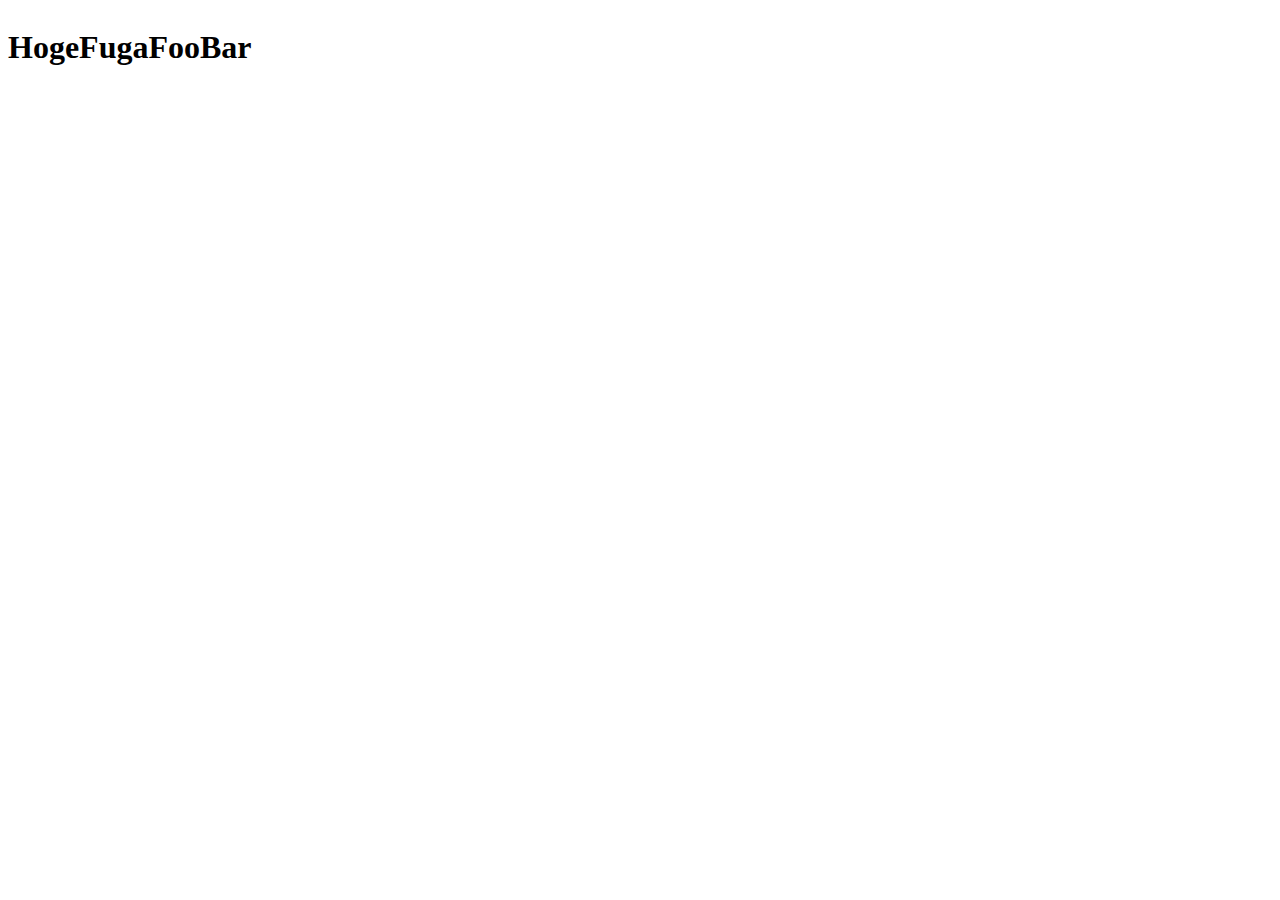
<file: test.html>
<html lang="ja">
    <head>
        <style>
            #stretch {
                display: flex;
                align-content: stretch;
            }
        </style>
    </head>
    <body>
        <div id="stretch">
            <h1>Hoge</h1>
            <h1>Fuga</h1>
            <h1>Foo</h1>
            <h1>Bar</h1>
        </div>
    </body>
</html>
</file>
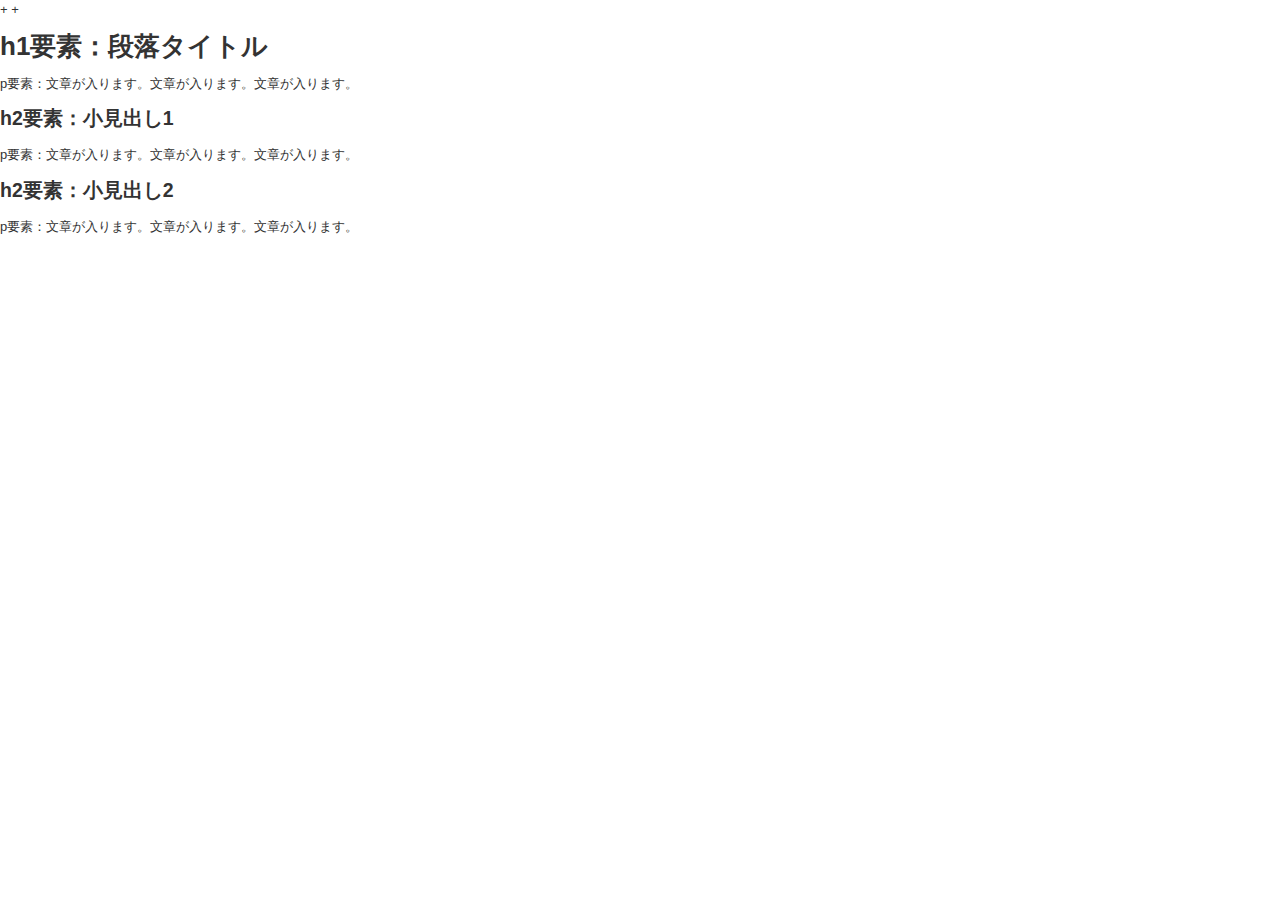
<file: training.html>
<!DOCTYPE html>  
<html lang="ja">
  <head>
    <meta charset="UTF-8">
    <title>HTML/CSSの学習</title>
    +    <!-- stylesheet.cssの読み込み -->
+    <link rel="stylesheet" href="stylesheet.css">
  </head>
  <body>
    <h1 class="blue">h1要素：段落タイトル</h1>
    <p>p要素：文章が入ります。文章が入ります。文章が入ります。</p>
    <h2 class="blue">h2要素：小見出し1</h2>
    <p class="fs-25">
      p要素：文章が入ります。文章が入ります。文章が入ります。
    </p>
    <h2 id="red">h2要素：小見出し2</h2>
    <p class="fw-bold">
      p要素：文章が入ります。文章が入ります。文章が入ります。
    </p>
  </body>
 </html>
</file>
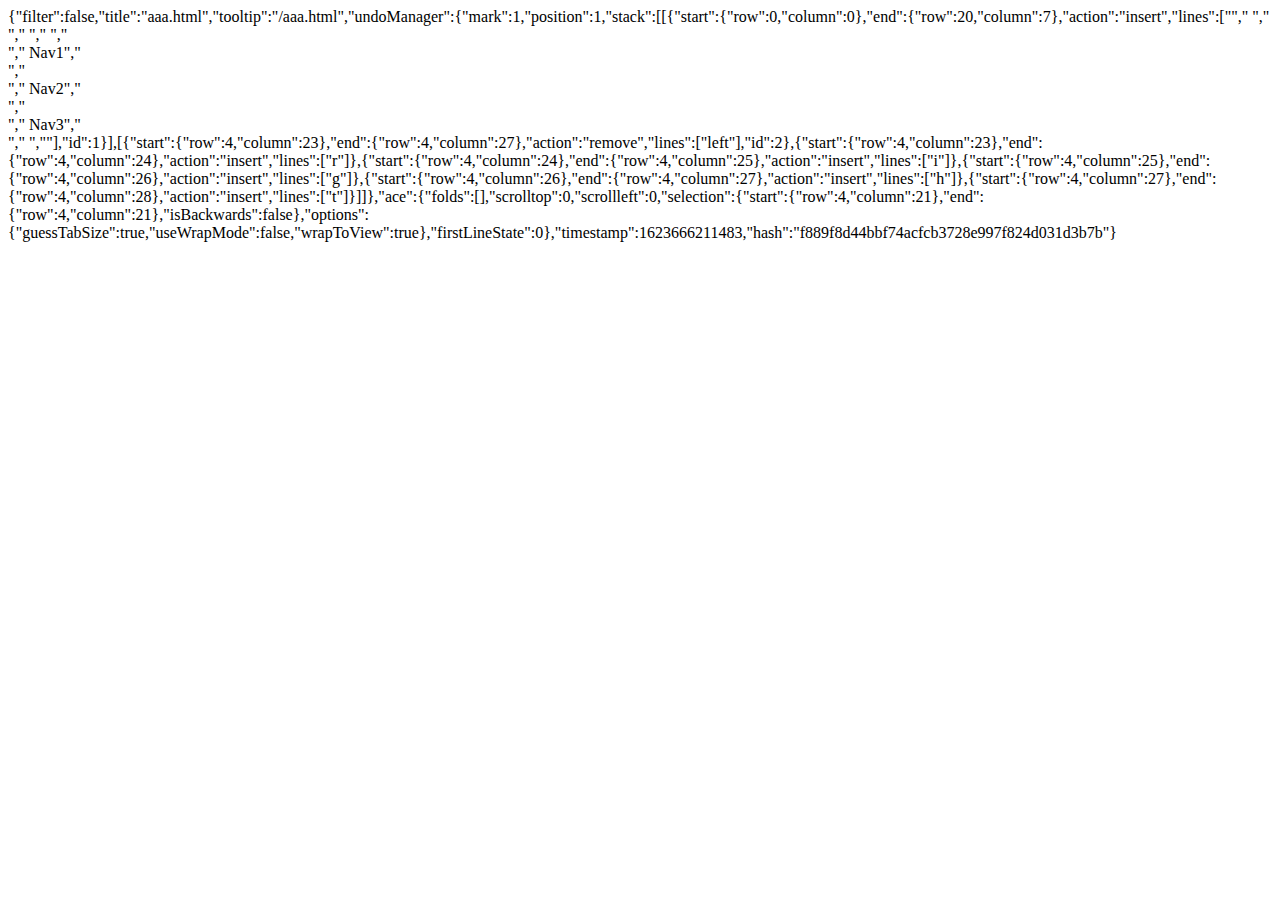
<file: .c9/metadata/environment/aaa.html>
{"filter":false,"title":"aaa.html","tooltip":"/aaa.html","undoManager":{"mark":1,"position":1,"stack":[[{"start":{"row":0,"column":0},"end":{"row":20,"column":7},"action":"insert","lines":["<html lang=\"ja\">","    <head>","        <style>","            .sort {","                float: left;","                margin-right: 10px;","            }","        </style>","    </head>","    <body>","        <div class=\"sort\">","            Nav1","        </div>","        <div class=\"sort\">","            Nav2","        </div>","        <div class=\"sort\">","            Nav3","        </div>","    </body>","</html>"],"id":1}],[{"start":{"row":4,"column":23},"end":{"row":4,"column":27},"action":"remove","lines":["left"],"id":2},{"start":{"row":4,"column":23},"end":{"row":4,"column":24},"action":"insert","lines":["r"]},{"start":{"row":4,"column":24},"end":{"row":4,"column":25},"action":"insert","lines":["i"]},{"start":{"row":4,"column":25},"end":{"row":4,"column":26},"action":"insert","lines":["g"]},{"start":{"row":4,"column":26},"end":{"row":4,"column":27},"action":"insert","lines":["h"]},{"start":{"row":4,"column":27},"end":{"row":4,"column":28},"action":"insert","lines":["t"]}]]},"ace":{"folds":[],"scrolltop":0,"scrollleft":0,"selection":{"start":{"row":4,"column":21},"end":{"row":4,"column":21},"isBackwards":false},"options":{"guessTabSize":true,"useWrapMode":false,"wrapToView":true},"firstLineState":0},"timestamp":1623666211483,"hash":"f889f8d44bbf74acfcb3728e997f824d031d3b7b"}
</file>
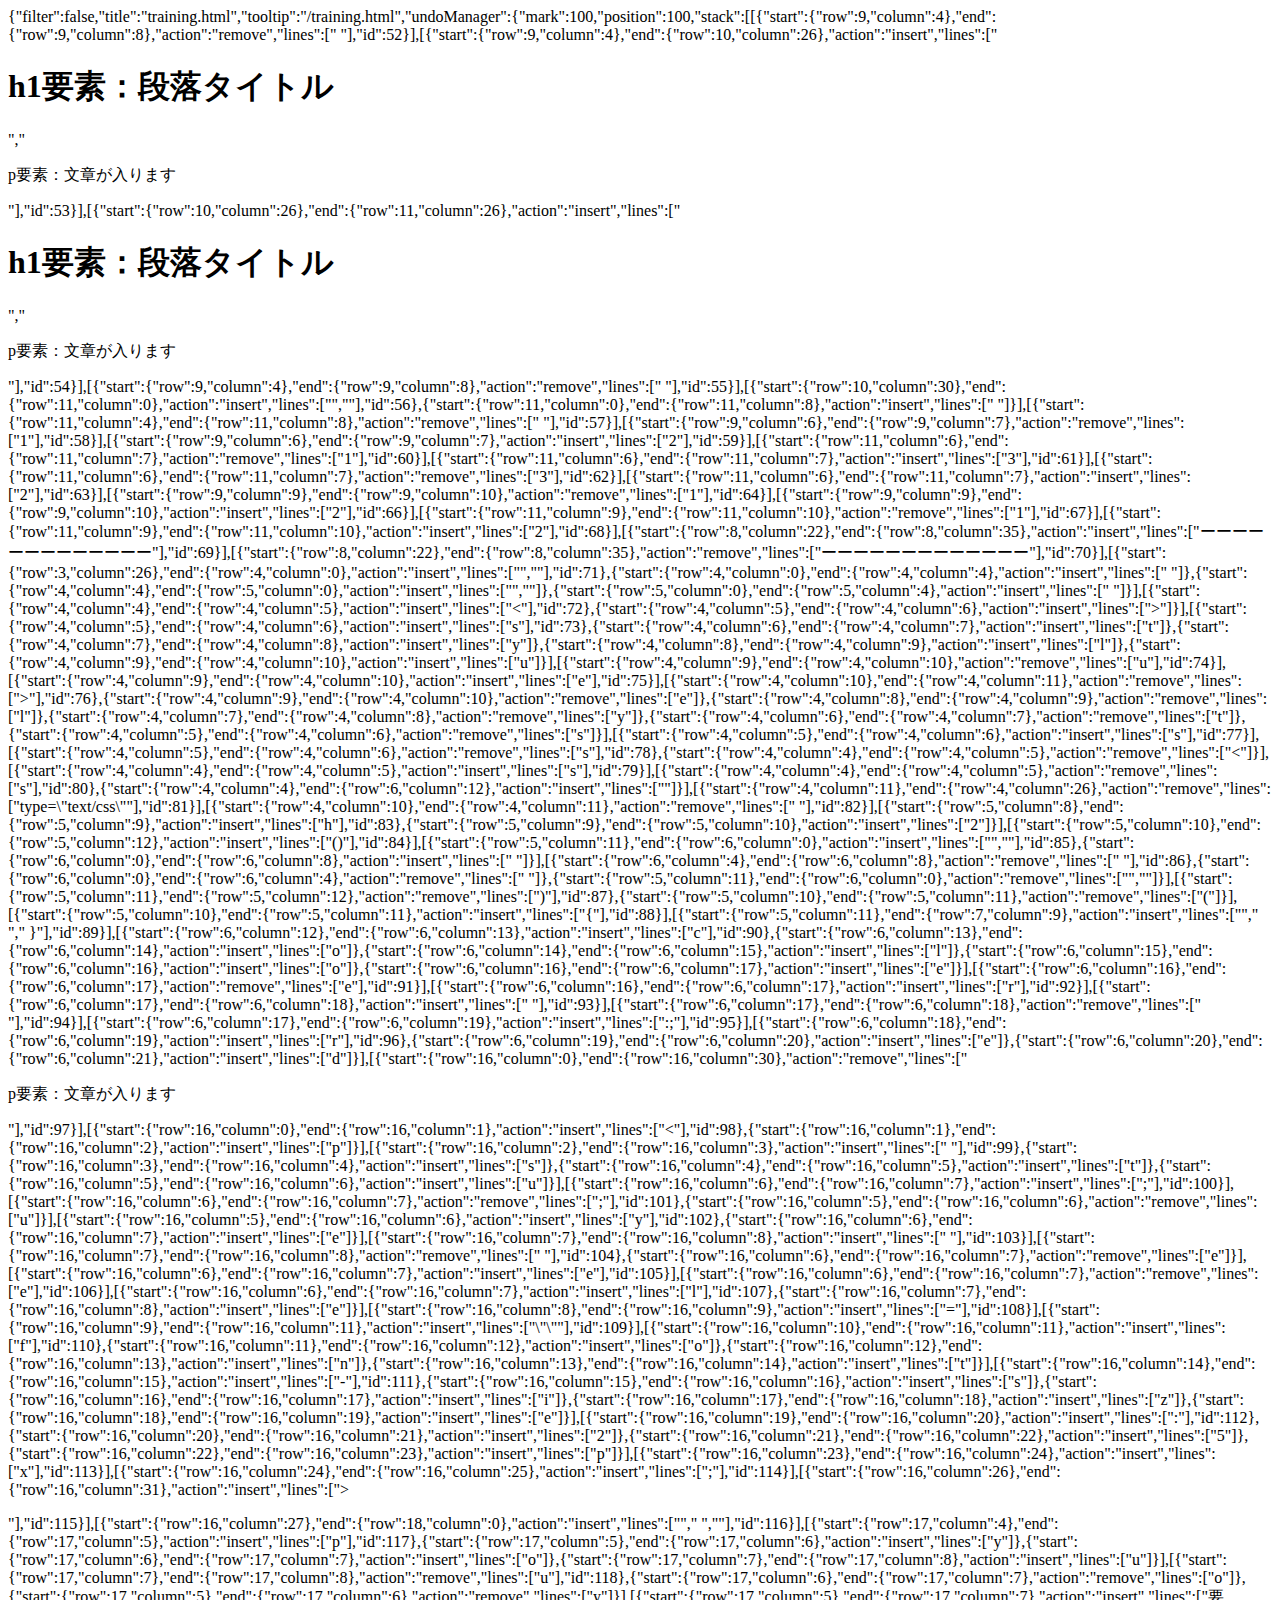
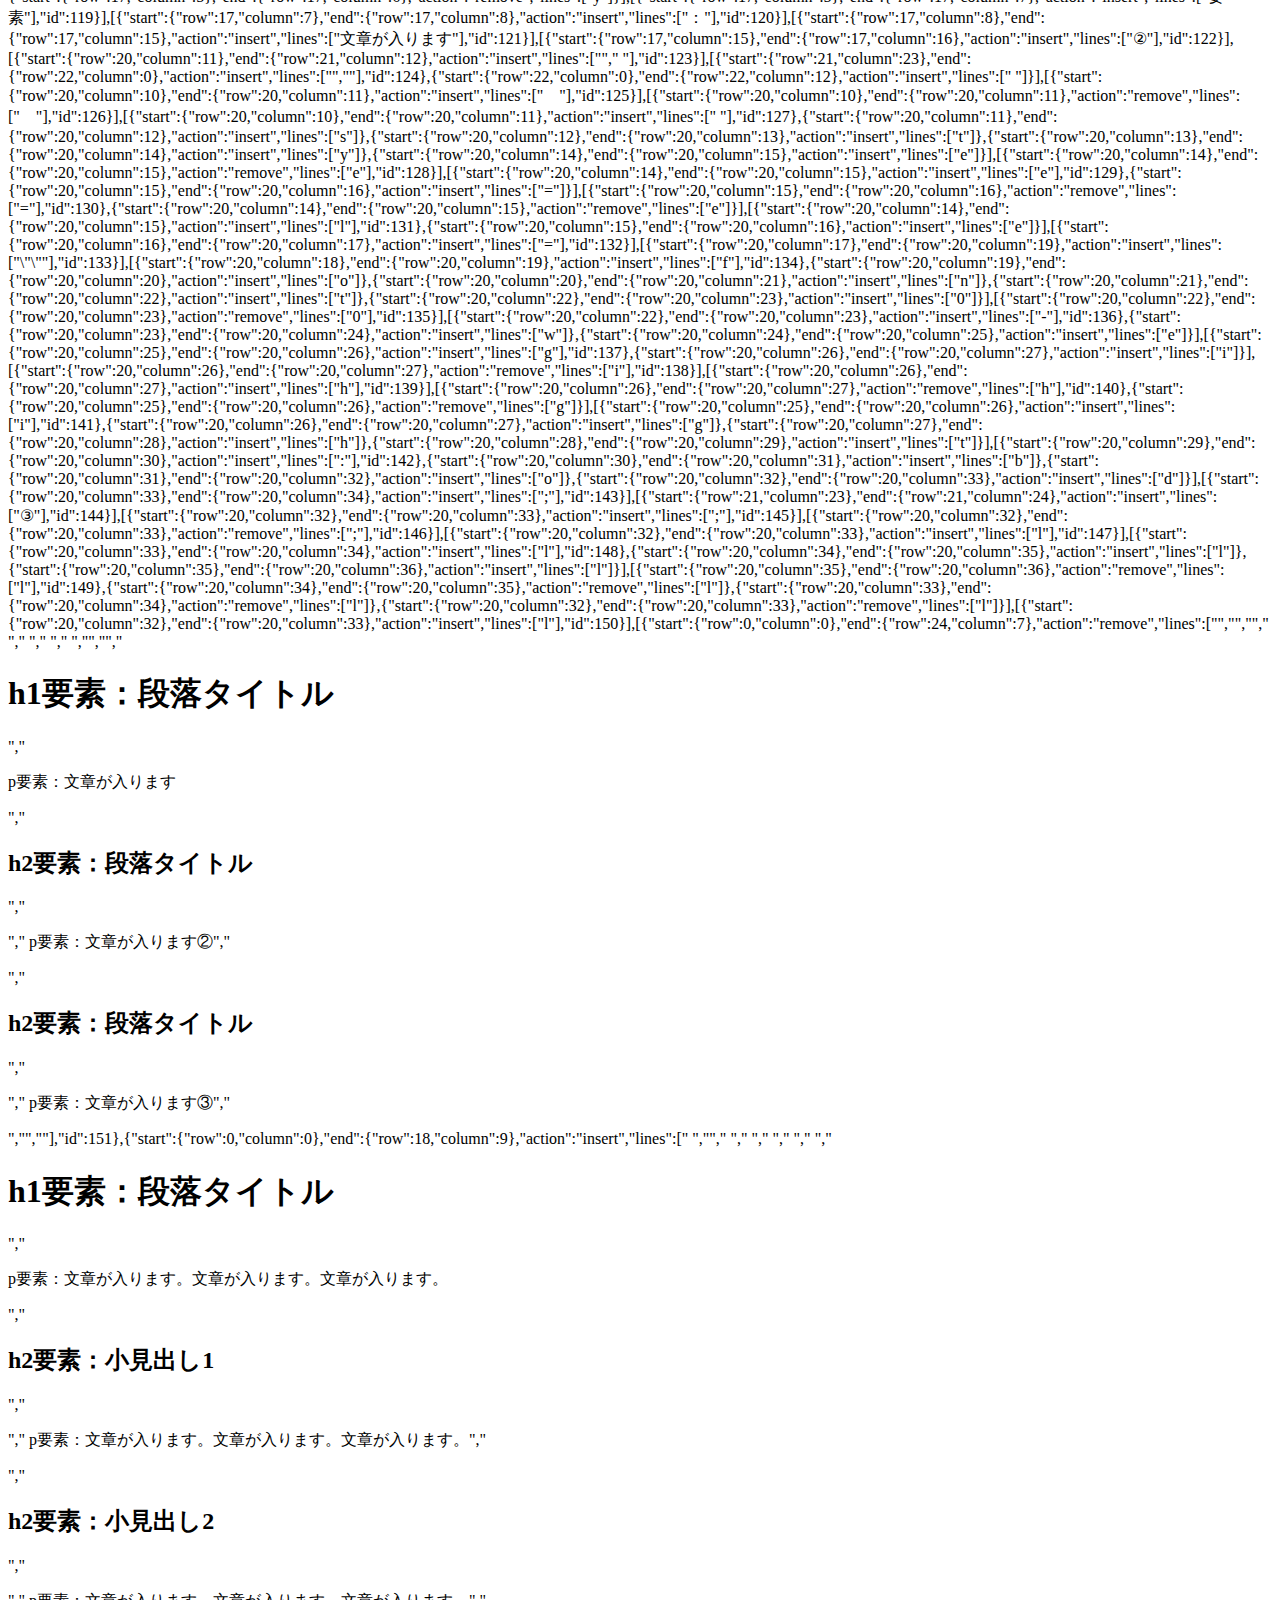
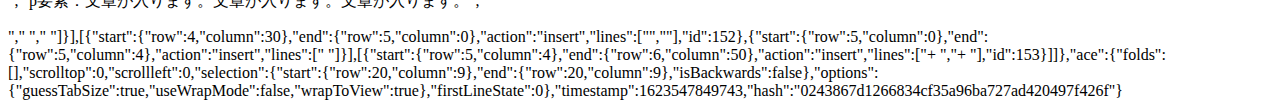
<file: .c9/metadata/environment/training.html>
{"filter":false,"title":"training.html","tooltip":"/training.html","undoManager":{"mark":100,"position":100,"stack":[[{"start":{"row":9,"column":4},"end":{"row":9,"column":8},"action":"remove","lines":["    "],"id":52}],[{"start":{"row":9,"column":4},"end":{"row":10,"column":26},"action":"insert","lines":["    <h1>h1要素：段落タイトル</h1>","        <p>p要素：文章が入ります</p>"],"id":53}],[{"start":{"row":10,"column":26},"end":{"row":11,"column":26},"action":"insert","lines":["    <h1>h1要素：段落タイトル</h1>","        <p>p要素：文章が入ります</p>"],"id":54}],[{"start":{"row":9,"column":4},"end":{"row":9,"column":8},"action":"remove","lines":["    "],"id":55}],[{"start":{"row":10,"column":30},"end":{"row":11,"column":0},"action":"insert","lines":["",""],"id":56},{"start":{"row":11,"column":0},"end":{"row":11,"column":8},"action":"insert","lines":["        "]}],[{"start":{"row":11,"column":4},"end":{"row":11,"column":8},"action":"remove","lines":["    "],"id":57}],[{"start":{"row":9,"column":6},"end":{"row":9,"column":7},"action":"remove","lines":["1"],"id":58}],[{"start":{"row":9,"column":6},"end":{"row":9,"column":7},"action":"insert","lines":["2"],"id":59}],[{"start":{"row":11,"column":6},"end":{"row":11,"column":7},"action":"remove","lines":["1"],"id":60}],[{"start":{"row":11,"column":6},"end":{"row":11,"column":7},"action":"insert","lines":["3"],"id":61}],[{"start":{"row":11,"column":6},"end":{"row":11,"column":7},"action":"remove","lines":["3"],"id":62}],[{"start":{"row":11,"column":6},"end":{"row":11,"column":7},"action":"insert","lines":["2"],"id":63}],[{"start":{"row":9,"column":9},"end":{"row":9,"column":10},"action":"remove","lines":["1"],"id":64}],[{"start":{"row":9,"column":9},"end":{"row":9,"column":10},"action":"insert","lines":["2"],"id":66}],[{"start":{"row":11,"column":9},"end":{"row":11,"column":10},"action":"remove","lines":["1"],"id":67}],[{"start":{"row":11,"column":9},"end":{"row":11,"column":10},"action":"insert","lines":["2"],"id":68}],[{"start":{"row":8,"column":22},"end":{"row":8,"column":35},"action":"insert","lines":["ーーーーーーーーーーーーー"],"id":69}],[{"start":{"row":8,"column":22},"end":{"row":8,"column":35},"action":"remove","lines":["ーーーーーーーーーーーーー"],"id":70}],[{"start":{"row":3,"column":26},"end":{"row":4,"column":0},"action":"insert","lines":["",""],"id":71},{"start":{"row":4,"column":0},"end":{"row":4,"column":4},"action":"insert","lines":["    "]},{"start":{"row":4,"column":4},"end":{"row":5,"column":0},"action":"insert","lines":["",""]},{"start":{"row":5,"column":0},"end":{"row":5,"column":4},"action":"insert","lines":["    "]}],[{"start":{"row":4,"column":4},"end":{"row":4,"column":5},"action":"insert","lines":["<"],"id":72},{"start":{"row":4,"column":5},"end":{"row":4,"column":6},"action":"insert","lines":[">"]}],[{"start":{"row":4,"column":5},"end":{"row":4,"column":6},"action":"insert","lines":["s"],"id":73},{"start":{"row":4,"column":6},"end":{"row":4,"column":7},"action":"insert","lines":["t"]},{"start":{"row":4,"column":7},"end":{"row":4,"column":8},"action":"insert","lines":["y"]},{"start":{"row":4,"column":8},"end":{"row":4,"column":9},"action":"insert","lines":["l"]},{"start":{"row":4,"column":9},"end":{"row":4,"column":10},"action":"insert","lines":["u"]}],[{"start":{"row":4,"column":9},"end":{"row":4,"column":10},"action":"remove","lines":["u"],"id":74}],[{"start":{"row":4,"column":9},"end":{"row":4,"column":10},"action":"insert","lines":["e"],"id":75}],[{"start":{"row":4,"column":10},"end":{"row":4,"column":11},"action":"remove","lines":[">"],"id":76},{"start":{"row":4,"column":9},"end":{"row":4,"column":10},"action":"remove","lines":["e"]},{"start":{"row":4,"column":8},"end":{"row":4,"column":9},"action":"remove","lines":["l"]},{"start":{"row":4,"column":7},"end":{"row":4,"column":8},"action":"remove","lines":["y"]},{"start":{"row":4,"column":6},"end":{"row":4,"column":7},"action":"remove","lines":["t"]},{"start":{"row":4,"column":5},"end":{"row":4,"column":6},"action":"remove","lines":["s"]}],[{"start":{"row":4,"column":5},"end":{"row":4,"column":6},"action":"insert","lines":["s"],"id":77}],[{"start":{"row":4,"column":5},"end":{"row":4,"column":6},"action":"remove","lines":["s"],"id":78},{"start":{"row":4,"column":4},"end":{"row":4,"column":5},"action":"remove","lines":["<"]}],[{"start":{"row":4,"column":4},"end":{"row":4,"column":5},"action":"insert","lines":["s"],"id":79}],[{"start":{"row":4,"column":4},"end":{"row":4,"column":5},"action":"remove","lines":["s"],"id":80},{"start":{"row":4,"column":4},"end":{"row":6,"column":12},"action":"insert","lines":["<style type=\"text/css\">","        ","    </style>"]}],[{"start":{"row":4,"column":11},"end":{"row":4,"column":26},"action":"remove","lines":["type=\"text/css\""],"id":81}],[{"start":{"row":4,"column":10},"end":{"row":4,"column":11},"action":"remove","lines":[" "],"id":82}],[{"start":{"row":5,"column":8},"end":{"row":5,"column":9},"action":"insert","lines":["h"],"id":83},{"start":{"row":5,"column":9},"end":{"row":5,"column":10},"action":"insert","lines":["2"]}],[{"start":{"row":5,"column":10},"end":{"row":5,"column":12},"action":"insert","lines":["()"],"id":84}],[{"start":{"row":5,"column":11},"end":{"row":6,"column":0},"action":"insert","lines":["",""],"id":85},{"start":{"row":6,"column":0},"end":{"row":6,"column":8},"action":"insert","lines":["        "]}],[{"start":{"row":6,"column":4},"end":{"row":6,"column":8},"action":"remove","lines":["    "],"id":86},{"start":{"row":6,"column":0},"end":{"row":6,"column":4},"action":"remove","lines":["    "]},{"start":{"row":5,"column":11},"end":{"row":6,"column":0},"action":"remove","lines":["",""]}],[{"start":{"row":5,"column":11},"end":{"row":5,"column":12},"action":"remove","lines":[")"],"id":87},{"start":{"row":5,"column":10},"end":{"row":5,"column":11},"action":"remove","lines":["("]}],[{"start":{"row":5,"column":10},"end":{"row":5,"column":11},"action":"insert","lines":["{"],"id":88}],[{"start":{"row":5,"column":11},"end":{"row":7,"column":9},"action":"insert","lines":["","            ","        }"],"id":89}],[{"start":{"row":6,"column":12},"end":{"row":6,"column":13},"action":"insert","lines":["c"],"id":90},{"start":{"row":6,"column":13},"end":{"row":6,"column":14},"action":"insert","lines":["o"]},{"start":{"row":6,"column":14},"end":{"row":6,"column":15},"action":"insert","lines":["l"]},{"start":{"row":6,"column":15},"end":{"row":6,"column":16},"action":"insert","lines":["o"]},{"start":{"row":6,"column":16},"end":{"row":6,"column":17},"action":"insert","lines":["e"]}],[{"start":{"row":6,"column":16},"end":{"row":6,"column":17},"action":"remove","lines":["e"],"id":91}],[{"start":{"row":6,"column":16},"end":{"row":6,"column":17},"action":"insert","lines":["r"],"id":92}],[{"start":{"row":6,"column":17},"end":{"row":6,"column":18},"action":"insert","lines":[" "],"id":93}],[{"start":{"row":6,"column":17},"end":{"row":6,"column":18},"action":"remove","lines":[" "],"id":94}],[{"start":{"row":6,"column":17},"end":{"row":6,"column":19},"action":"insert","lines":[":;"],"id":95}],[{"start":{"row":6,"column":18},"end":{"row":6,"column":19},"action":"insert","lines":["r"],"id":96},{"start":{"row":6,"column":19},"end":{"row":6,"column":20},"action":"insert","lines":["e"]},{"start":{"row":6,"column":20},"end":{"row":6,"column":21},"action":"insert","lines":["d"]}],[{"start":{"row":16,"column":0},"end":{"row":16,"column":30},"action":"remove","lines":["        <p>p要素：文章が入ります</p>    "],"id":97}],[{"start":{"row":16,"column":0},"end":{"row":16,"column":1},"action":"insert","lines":["<"],"id":98},{"start":{"row":16,"column":1},"end":{"row":16,"column":2},"action":"insert","lines":["p"]}],[{"start":{"row":16,"column":2},"end":{"row":16,"column":3},"action":"insert","lines":[" "],"id":99},{"start":{"row":16,"column":3},"end":{"row":16,"column":4},"action":"insert","lines":["s"]},{"start":{"row":16,"column":4},"end":{"row":16,"column":5},"action":"insert","lines":["t"]},{"start":{"row":16,"column":5},"end":{"row":16,"column":6},"action":"insert","lines":["u"]}],[{"start":{"row":16,"column":6},"end":{"row":16,"column":7},"action":"insert","lines":[";"],"id":100}],[{"start":{"row":16,"column":6},"end":{"row":16,"column":7},"action":"remove","lines":[";"],"id":101},{"start":{"row":16,"column":5},"end":{"row":16,"column":6},"action":"remove","lines":["u"]}],[{"start":{"row":16,"column":5},"end":{"row":16,"column":6},"action":"insert","lines":["y"],"id":102},{"start":{"row":16,"column":6},"end":{"row":16,"column":7},"action":"insert","lines":["e"]}],[{"start":{"row":16,"column":7},"end":{"row":16,"column":8},"action":"insert","lines":[" "],"id":103}],[{"start":{"row":16,"column":7},"end":{"row":16,"column":8},"action":"remove","lines":[" "],"id":104},{"start":{"row":16,"column":6},"end":{"row":16,"column":7},"action":"remove","lines":["e"]}],[{"start":{"row":16,"column":6},"end":{"row":16,"column":7},"action":"insert","lines":["e"],"id":105}],[{"start":{"row":16,"column":6},"end":{"row":16,"column":7},"action":"remove","lines":["e"],"id":106}],[{"start":{"row":16,"column":6},"end":{"row":16,"column":7},"action":"insert","lines":["l"],"id":107},{"start":{"row":16,"column":7},"end":{"row":16,"column":8},"action":"insert","lines":["e"]}],[{"start":{"row":16,"column":8},"end":{"row":16,"column":9},"action":"insert","lines":["="],"id":108}],[{"start":{"row":16,"column":9},"end":{"row":16,"column":11},"action":"insert","lines":["\"\""],"id":109}],[{"start":{"row":16,"column":10},"end":{"row":16,"column":11},"action":"insert","lines":["f"],"id":110},{"start":{"row":16,"column":11},"end":{"row":16,"column":12},"action":"insert","lines":["o"]},{"start":{"row":16,"column":12},"end":{"row":16,"column":13},"action":"insert","lines":["n"]},{"start":{"row":16,"column":13},"end":{"row":16,"column":14},"action":"insert","lines":["t"]}],[{"start":{"row":16,"column":14},"end":{"row":16,"column":15},"action":"insert","lines":["-"],"id":111},{"start":{"row":16,"column":15},"end":{"row":16,"column":16},"action":"insert","lines":["s"]},{"start":{"row":16,"column":16},"end":{"row":16,"column":17},"action":"insert","lines":["i"]},{"start":{"row":16,"column":17},"end":{"row":16,"column":18},"action":"insert","lines":["z"]},{"start":{"row":16,"column":18},"end":{"row":16,"column":19},"action":"insert","lines":["e"]}],[{"start":{"row":16,"column":19},"end":{"row":16,"column":20},"action":"insert","lines":[":"],"id":112},{"start":{"row":16,"column":20},"end":{"row":16,"column":21},"action":"insert","lines":["2"]},{"start":{"row":16,"column":21},"end":{"row":16,"column":22},"action":"insert","lines":["5"]},{"start":{"row":16,"column":22},"end":{"row":16,"column":23},"action":"insert","lines":["p"]}],[{"start":{"row":16,"column":23},"end":{"row":16,"column":24},"action":"insert","lines":["x"],"id":113}],[{"start":{"row":16,"column":24},"end":{"row":16,"column":25},"action":"insert","lines":[";"],"id":114}],[{"start":{"row":16,"column":26},"end":{"row":16,"column":31},"action":"insert","lines":["></p>"],"id":115}],[{"start":{"row":16,"column":27},"end":{"row":18,"column":0},"action":"insert","lines":["","    ",""],"id":116}],[{"start":{"row":17,"column":4},"end":{"row":17,"column":5},"action":"insert","lines":["p"],"id":117},{"start":{"row":17,"column":5},"end":{"row":17,"column":6},"action":"insert","lines":["y"]},{"start":{"row":17,"column":6},"end":{"row":17,"column":7},"action":"insert","lines":["o"]},{"start":{"row":17,"column":7},"end":{"row":17,"column":8},"action":"insert","lines":["u"]}],[{"start":{"row":17,"column":7},"end":{"row":17,"column":8},"action":"remove","lines":["u"],"id":118},{"start":{"row":17,"column":6},"end":{"row":17,"column":7},"action":"remove","lines":["o"]},{"start":{"row":17,"column":5},"end":{"row":17,"column":6},"action":"remove","lines":["y"]}],[{"start":{"row":17,"column":5},"end":{"row":17,"column":7},"action":"insert","lines":["要素"],"id":119}],[{"start":{"row":17,"column":7},"end":{"row":17,"column":8},"action":"insert","lines":["："],"id":120}],[{"start":{"row":17,"column":8},"end":{"row":17,"column":15},"action":"insert","lines":["文章が入ります"],"id":121}],[{"start":{"row":17,"column":15},"end":{"row":17,"column":16},"action":"insert","lines":["②"],"id":122}],[{"start":{"row":20,"column":11},"end":{"row":21,"column":12},"action":"insert","lines":["","            "],"id":123}],[{"start":{"row":21,"column":23},"end":{"row":22,"column":0},"action":"insert","lines":["",""],"id":124},{"start":{"row":22,"column":0},"end":{"row":22,"column":12},"action":"insert","lines":["            "]}],[{"start":{"row":20,"column":10},"end":{"row":20,"column":11},"action":"insert","lines":["　"],"id":125}],[{"start":{"row":20,"column":10},"end":{"row":20,"column":11},"action":"remove","lines":["　"],"id":126}],[{"start":{"row":20,"column":10},"end":{"row":20,"column":11},"action":"insert","lines":[" "],"id":127},{"start":{"row":20,"column":11},"end":{"row":20,"column":12},"action":"insert","lines":["s"]},{"start":{"row":20,"column":12},"end":{"row":20,"column":13},"action":"insert","lines":["t"]},{"start":{"row":20,"column":13},"end":{"row":20,"column":14},"action":"insert","lines":["y"]},{"start":{"row":20,"column":14},"end":{"row":20,"column":15},"action":"insert","lines":["e"]}],[{"start":{"row":20,"column":14},"end":{"row":20,"column":15},"action":"remove","lines":["e"],"id":128}],[{"start":{"row":20,"column":14},"end":{"row":20,"column":15},"action":"insert","lines":["e"],"id":129},{"start":{"row":20,"column":15},"end":{"row":20,"column":16},"action":"insert","lines":["="]}],[{"start":{"row":20,"column":15},"end":{"row":20,"column":16},"action":"remove","lines":["="],"id":130},{"start":{"row":20,"column":14},"end":{"row":20,"column":15},"action":"remove","lines":["e"]}],[{"start":{"row":20,"column":14},"end":{"row":20,"column":15},"action":"insert","lines":["l"],"id":131},{"start":{"row":20,"column":15},"end":{"row":20,"column":16},"action":"insert","lines":["e"]}],[{"start":{"row":20,"column":16},"end":{"row":20,"column":17},"action":"insert","lines":["="],"id":132}],[{"start":{"row":20,"column":17},"end":{"row":20,"column":19},"action":"insert","lines":["\"\""],"id":133}],[{"start":{"row":20,"column":18},"end":{"row":20,"column":19},"action":"insert","lines":["f"],"id":134},{"start":{"row":20,"column":19},"end":{"row":20,"column":20},"action":"insert","lines":["o"]},{"start":{"row":20,"column":20},"end":{"row":20,"column":21},"action":"insert","lines":["n"]},{"start":{"row":20,"column":21},"end":{"row":20,"column":22},"action":"insert","lines":["t"]},{"start":{"row":20,"column":22},"end":{"row":20,"column":23},"action":"insert","lines":["0"]}],[{"start":{"row":20,"column":22},"end":{"row":20,"column":23},"action":"remove","lines":["0"],"id":135}],[{"start":{"row":20,"column":22},"end":{"row":20,"column":23},"action":"insert","lines":["-"],"id":136},{"start":{"row":20,"column":23},"end":{"row":20,"column":24},"action":"insert","lines":["w"]},{"start":{"row":20,"column":24},"end":{"row":20,"column":25},"action":"insert","lines":["e"]}],[{"start":{"row":20,"column":25},"end":{"row":20,"column":26},"action":"insert","lines":["g"],"id":137},{"start":{"row":20,"column":26},"end":{"row":20,"column":27},"action":"insert","lines":["i"]}],[{"start":{"row":20,"column":26},"end":{"row":20,"column":27},"action":"remove","lines":["i"],"id":138}],[{"start":{"row":20,"column":26},"end":{"row":20,"column":27},"action":"insert","lines":["h"],"id":139}],[{"start":{"row":20,"column":26},"end":{"row":20,"column":27},"action":"remove","lines":["h"],"id":140},{"start":{"row":20,"column":25},"end":{"row":20,"column":26},"action":"remove","lines":["g"]}],[{"start":{"row":20,"column":25},"end":{"row":20,"column":26},"action":"insert","lines":["i"],"id":141},{"start":{"row":20,"column":26},"end":{"row":20,"column":27},"action":"insert","lines":["g"]},{"start":{"row":20,"column":27},"end":{"row":20,"column":28},"action":"insert","lines":["h"]},{"start":{"row":20,"column":28},"end":{"row":20,"column":29},"action":"insert","lines":["t"]}],[{"start":{"row":20,"column":29},"end":{"row":20,"column":30},"action":"insert","lines":[":"],"id":142},{"start":{"row":20,"column":30},"end":{"row":20,"column":31},"action":"insert","lines":["b"]},{"start":{"row":20,"column":31},"end":{"row":20,"column":32},"action":"insert","lines":["o"]},{"start":{"row":20,"column":32},"end":{"row":20,"column":33},"action":"insert","lines":["d"]}],[{"start":{"row":20,"column":33},"end":{"row":20,"column":34},"action":"insert","lines":[";"],"id":143}],[{"start":{"row":21,"column":23},"end":{"row":21,"column":24},"action":"insert","lines":["③"],"id":144}],[{"start":{"row":20,"column":32},"end":{"row":20,"column":33},"action":"insert","lines":[";"],"id":145}],[{"start":{"row":20,"column":32},"end":{"row":20,"column":33},"action":"remove","lines":[";"],"id":146}],[{"start":{"row":20,"column":32},"end":{"row":20,"column":33},"action":"insert","lines":["l"],"id":147}],[{"start":{"row":20,"column":33},"end":{"row":20,"column":34},"action":"insert","lines":["l"],"id":148},{"start":{"row":20,"column":34},"end":{"row":20,"column":35},"action":"insert","lines":["l"]},{"start":{"row":20,"column":35},"end":{"row":20,"column":36},"action":"insert","lines":["l"]}],[{"start":{"row":20,"column":35},"end":{"row":20,"column":36},"action":"remove","lines":["l"],"id":149},{"start":{"row":20,"column":34},"end":{"row":20,"column":35},"action":"remove","lines":["l"]},{"start":{"row":20,"column":33},"end":{"row":20,"column":34},"action":"remove","lines":["l"]},{"start":{"row":20,"column":32},"end":{"row":20,"column":33},"action":"remove","lines":["l"]}],[{"start":{"row":20,"column":32},"end":{"row":20,"column":33},"action":"insert","lines":["l"],"id":150}],[{"start":{"row":0,"column":0},"end":{"row":24,"column":7},"action":"remove","lines":["<!DOCTYPE html>","<html lang=\"ja\">","<head>","    <meta charset=\"UTF-8\">","    <style>","        h2{","            color:red;","        }","    </style>","    ","    <title>HTML/CSSの学習</title>","</head>","<body>","    <h1>h1要素：段落タイトル</h1>","        <p>p要素：文章が入ります</p>","    <h2>h2要素：段落タイトル</h1>","<p style=\"font-size:25px;\">","    p要素：文章が入ります②","</p>","    <h2>h2要素：段落タイトル</h1>","        <p style=\"font-weight:bold;\">","            p要素：文章が入ります③","            </p>","</body>","</html>"],"id":151},{"start":{"row":0,"column":0},"end":{"row":18,"column":9},"action":"insert","lines":["<!DOCTYPE html>  ","<html lang=\"ja\">","  <head>","    <meta charset=\"UTF-8\">","    <title>HTML/CSSの学習</title>","  </head>","  <body>","    <h1 class=\"blue\">h1要素：段落タイトル</h1>","    <p>p要素：文章が入ります。文章が入ります。文章が入ります。</p>","    <h2 class=\"blue\">h2要素：小見出し1</h2>","    <p class=\"fs-25\">","      p要素：文章が入ります。文章が入ります。文章が入ります。","    </p>","    <h2 id=\"red\">h2要素：小見出し2</h2>","    <p class=\"fw-bold\">","      p要素：文章が入ります。文章が入ります。文章が入ります。","    </p>","  </body>"," </html> "]}],[{"start":{"row":4,"column":30},"end":{"row":5,"column":0},"action":"insert","lines":["",""],"id":152},{"start":{"row":5,"column":0},"end":{"row":5,"column":4},"action":"insert","lines":["    "]}],[{"start":{"row":5,"column":4},"end":{"row":6,"column":50},"action":"insert","lines":["+    <!-- stylesheet.cssの読み込み -->","+    <link rel=\"stylesheet\" href=\"stylesheet.css\">"],"id":153}]]},"ace":{"folds":[],"scrolltop":0,"scrollleft":0,"selection":{"start":{"row":20,"column":9},"end":{"row":20,"column":9},"isBackwards":false},"options":{"guessTabSize":true,"useWrapMode":false,"wrapToView":true},"firstLineState":0},"timestamp":1623547849743,"hash":"0243867d1266834cf35a96ba727ad420497f426f"}
</file>
<file: stylesheet.css>
@charset "utf-8";

body {
	margin: 0;
	padding: 0;
	font-family: "ヒラギノ角ゴ Pro W3", "Hiragino Kaku Gothic Pro", "メイリオ", Meiryo, Osaka, "ＭＳ Ｐゴシック", "MS PGothic", sans-serif;
	color: #333;
	font-size: 13px;
	line-height: 150%;
}

/* -------------------- wrapper -------------------- */
#wrapper {
	width: 100%;
	margin: auto;
	padding: 0px;
	border: 0px;
	background-color: #FFF;	
	top: 10px;
	position: relative;
}

/* -------------------- header -------------------- */
#header {
	width: 100%;
}
#header h1 {
	margin: 0;
	padding: 0;
}

#corridor {
	width: 100%;
	height: auto;
}

/* -------------------- footer -------------------- */
#footer {
	clear: both;
	width: 100%;
	padding: 3px 0 3px 0;
	background: #39F;
	color: #FFF;
	font-weight: bold;
	text-align: center;
}

/* -------------------- nav -------------------- */
#nav {
	width: 100%;
}
#nav ul {
	display: flex;
	margin: 0;
	padding: 0;
	list-style-type: none;
}
#nav ul li {

	width: 20%;
	text-align: center;
}
#nav ul li a {
	display: block;
	height: 20px;
	margin: 0;
	padding: 10px;
	color: #FFF;
	font-size: 20px;
	text-decoration: none;
	background-color: green;
    border-left: 1px solid white;
}

#nav ul li a:hover {
	filter: drop-shadow(10px 10px 10px black);
}

/* -------------------- container -------------------- */
#container {
	width: 100%;
	margin: auto ;
	padding: auto;
	padding-top: 20px;
	clear: both;
	
	display: grid;
	grid-template-columns: 70vw 30vw;
}
/* -------------------- main -------------------- */
#main {

	width: 95%;
	padding: 10px 30px 10px 10px;
}
#main h2 {
	margin: 0 0 10px 0;
	padding: 3px 10px 3px 10px;
	color: #FFF;
	font-size: 16px;
	border-left: solid 10px #C00;
	background: #F90 url(../images/main_h2.jpg) right top repeat-y;
}
#main p {
	margin: 0;
	padding: 0;
}
#main .post {
	margin: 0 0 30px 0;
}

#main .post img.right {
	margin: 0 0 0 8px;
}
#main .post img.left {
	margin: 0 8px 0 0;
}

.right {
	float: right;
	width: 40%;
	height: auto;
}
.left {
	float: left;
	width: 40%;
	height: auto;
}

/* -------------------- clearfix -------------------- */
.clearfix {
	zoom: 1;
}
.clearfix:after{
	content: ""; 
	display: block; 
	clear: both;
}

/* -------------------- side -------------------- */
#side {
	width: 85%;
	padding: 20px;
	background-color: #F99;
}
#side .box {
	margin: 0 auto 30px auto;
	padding: 0 0 20px 0;
	background: url(images/side_box.png) bottom no-repeat;
}
#side .box h2 {
	margin: 0;
	padding: 8px;
	text-align: center;
	color: #fff;
	font-size: 16px;
	line-height: 16px;
	font-weight: normal;
	background: url(images/side_box_h2.png) center no-repeat;
}
#side .box .boxBody {
	padding: 8px;
	border-right: solid 1px #C36;
	border-bottom: solid 1px #C36;
	border-left: solid 1px #C36;
	background: #fff;
}
#side .box .boxBody ul {
	margin: 0 0 16px 0;
	padding: 0;
}
#side .box .boxBody ul li {
	padding: 8px 0 8px 4px;
	list-style: none;
	border-bottom: solid 1px #C36;
}

 #side .box .boxBody ul li:hover {
	 padding: 8px 0 8px 4px;
	 list-style: none;
	 border-bottom: solid 1px #C36;
	 box-shadow: 0px 4px 4px rgba(0, 0, 0, 0.3);
 }
</file>
